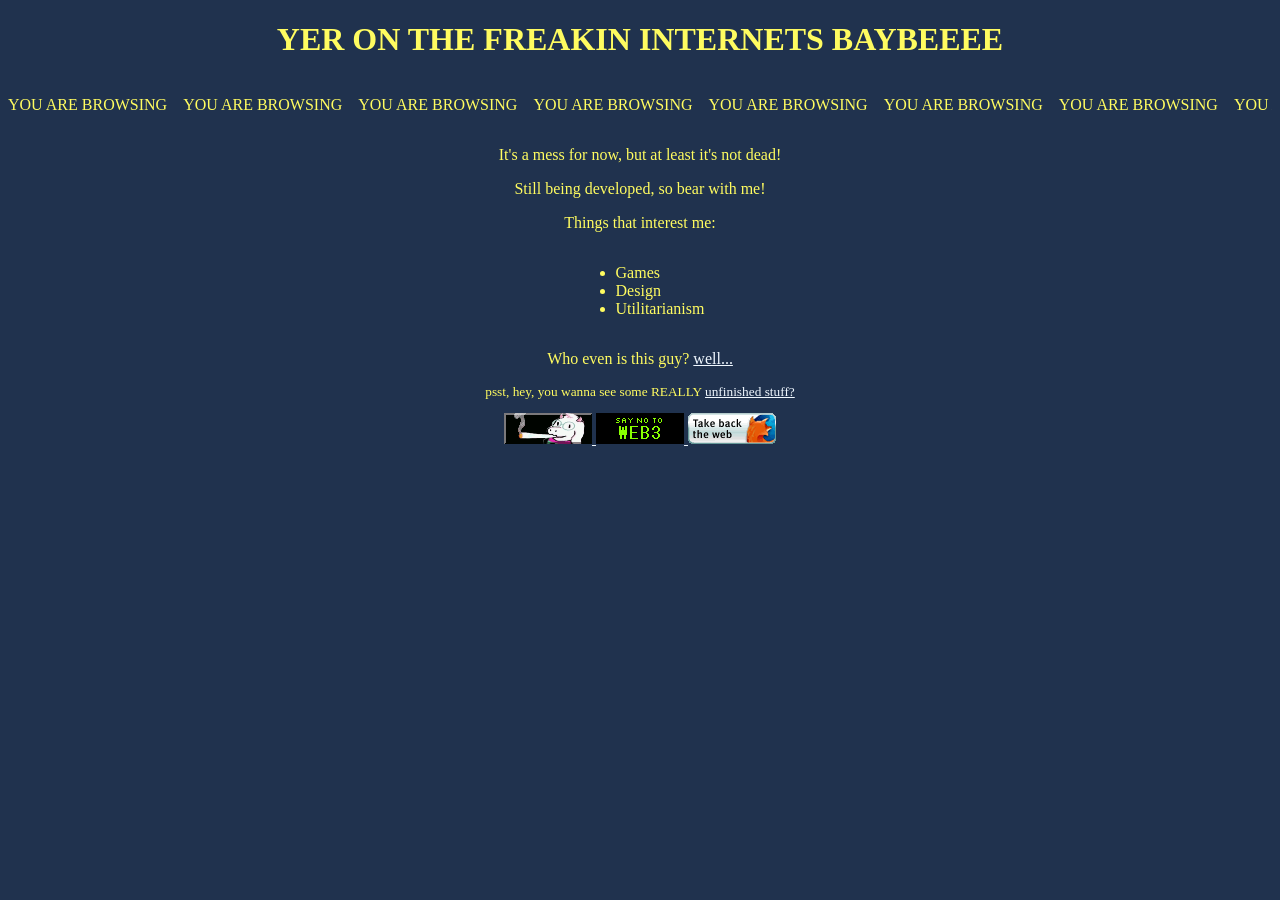
<file: index.html>
<!DOCTYPE html>
<html>
  <head>
    <meta charset="UTF-8" />
    <meta name="viewport" content="width=device-width, initial-scale=1.0" />
    <title>Wheels Home Page</title>
    <!-- The style.css file allows you to change the look of your web pages.
         If you include the next line in all your web pages, they will all share the same look.
         This makes it easier to make new pages for your site. -->
    <link href="style.css" rel="stylesheet" type="text/css" media="all" />
  </head>
  <body>
    <h1>YER ON THE FREAKIN INTERNETS BAYBEEEE</h1>
    <div class="marquee">
      <ul class="marquee__content">
        <li>YOU ARE BROWSING</li>
        <li>YOU ARE BROWSING</li>
        <li>YOU ARE BROWSING</li>
        <li>YOU ARE BROWSING</li>
        <li>YOU ARE BROWSING</li>
        <li>YOU ARE BROWSING</li>
        <li>YOU ARE BROWSING</li>
        <li>YOU ARE BROWSING</li>
        <li>YOU ARE BROWSING</li>
        <li>YOU ARE BROWSING</li>
        <li>YOU ARE BROWSING</li>
        <li>YOU ARE BROWSING</li>
        <li>YOU ARE BROWSING</li>
      </ul>
      <!-- Mirrors the content above -->
      <ul class="marquee__content" aria-hidden="true">
        <li>YOU ARE BROWSING</li>
        <li>YOU ARE BROWSING</li>
        <li>YOU ARE BROWSING</li>
        <li>YOU ARE BROWSING</li>
        <li>YOU ARE BROWSING</li>
        <li>YOU ARE BROWSING</li>
        <li>YOU ARE BROWSING</li>
        <li>YOU ARE BROWSING</li>
        <li>YOU ARE BROWSING</li>
        <li>YOU ARE BROWSING</li>
        <li>YOU ARE BROWSING</li>
        <li>YOU ARE BROWSING</li>
        <li>YOU ARE BROWSING</li>
      </ul>
    </div>

    <p>It's a mess for now, but at least it's not dead!</p>

    <p>Still being developed, so bear with me!</p>

    <p>Things that interest me:</p>

    <ul style="display: inline-block; text-align: left">
      <li>Games</li>
      <li>Design</li>
      <li>Utilitarianism</li>
    </ul>

    <p>
      Who even is this guy?
      <a href="https://wheelsbot7.github.io/about">well...</a>
    </p>

    <p style="font-size: smaller">
      psst, hey, you wanna see some REALLY
      <a href="https://wheelsbot7.github.io/testing_ground"
        >unfinished stuff?</a
      >
    </p>

    <a href="https://www.deltarune.com/">
      <img src="ralseismokingadart.gif" />
    </a>

    <a href="https://yesterweb.org/no-to-web3/">
      <img src="keep.gif" />
    </a>

    <a href="https://www.mozilla.org/en-US/firefox/new/">
      <img src="firefoxget.gif" />
    </a>
  </body>
</html>
</file>
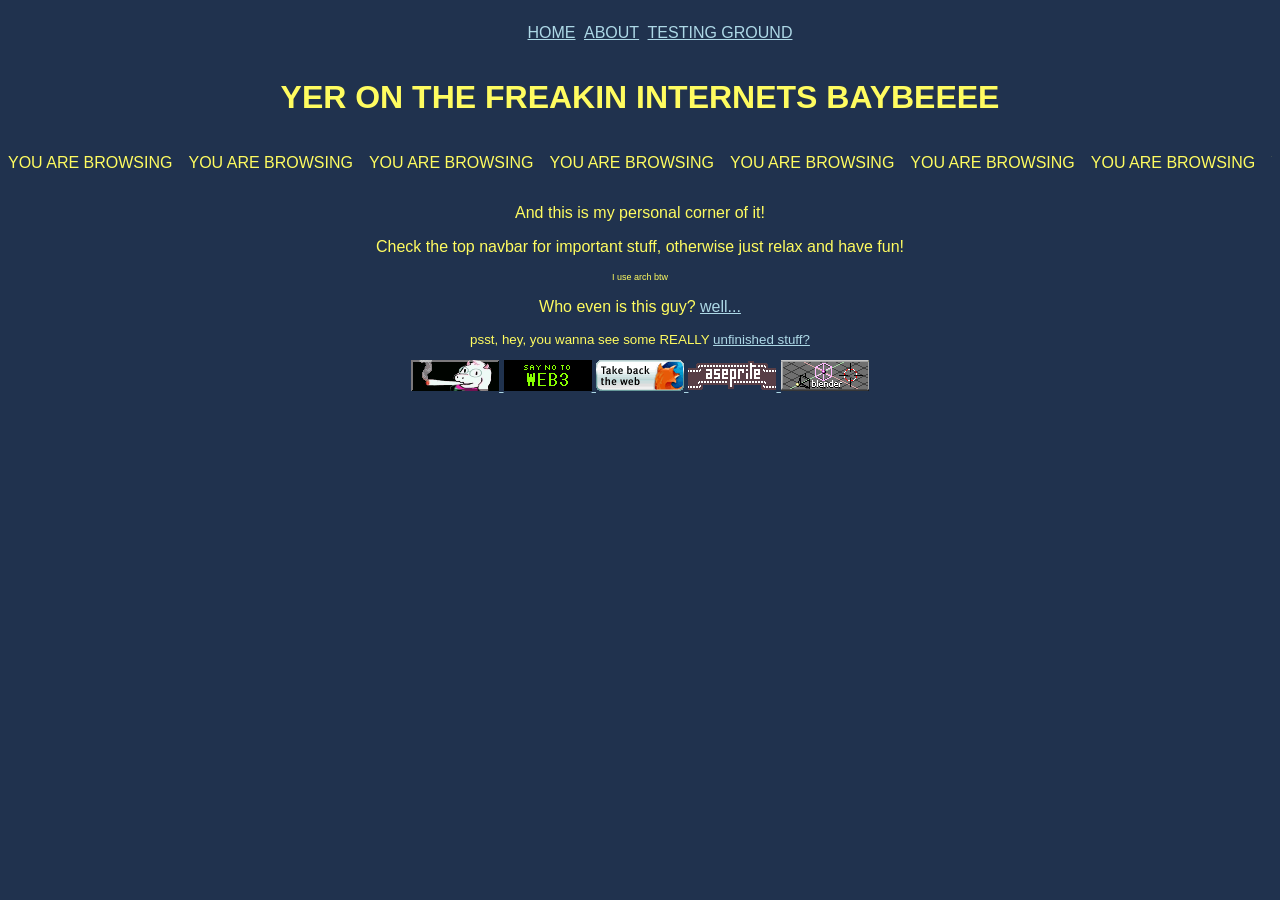
<file: docs/index.html>
<!DOCTYPE html>
<html>
  <head>
    <meta charset="UTF-8" />
    <meta name="viewport" content="width=device-width, initial-scale=1.0" />
    <title>Wheels Home Page</title>
    <link href="style.css" rel="stylesheet" type="text/css" media="all" />
    <script src="https://code.jquery.com/jquery-1.10.2.js"></script>
  </head>
  <body>
    <div id="nav-placeholder">Loading Navbar...</div>

    <script>
      $(function () {
        $("#nav-placeholder").load("nav.html");
      });
    </script>

    <h1>YER ON THE FREAKIN INTERNETS BAYBEEEE</h1>
    <div class="marquee">
      <ul class="marquee__content">
        <li>YOU ARE BROWSING</li>
        <li>YOU ARE BROWSING</li>
        <li>YOU ARE BROWSING</li>
        <li>YOU ARE BROWSING</li>
        <li>YOU ARE BROWSING</li>
        <li>YOU ARE BROWSING</li>
        <li>YOU ARE BROWSING</li>
        <li>YOU ARE BROWSING</li>
        <li>YOU ARE BROWSING</li>
        <li>YOU ARE BROWSING</li>
        <li>YOU ARE BROWSING</li>
        <li>YOU ARE BROWSING</li>
        <li>YOU ARE BROWSING</li>
      </ul>
      <!-- Mirrors the content above -->
      <ul class="marquee__content" aria-hidden="true">
        <li>YOU ARE BROWSING</li>
        <li>YOU ARE BROWSING</li>
        <li>YOU ARE BROWSING</li>
        <li>YOU ARE BROWSING</li>
        <li>YOU ARE BROWSING</li>
        <li>YOU ARE BROWSING</li>
        <li>YOU ARE BROWSING</li>
        <li>YOU ARE BROWSING</li>
        <li>YOU ARE BROWSING</li>
        <li>YOU ARE BROWSING</li>
        <li>YOU ARE BROWSING</li>
        <li>YOU ARE BROWSING</li>
        <li>YOU ARE BROWSING</li>
      </ul>
    </div>

    <p>And this is my personal corner of it!</p>

    <p>Check the top navbar for important stuff, otherwise just relax and have fun!</p>

    <p style="font-size: xx-small;">I use arch btw</p>

    <p>
      Who even is this guy?
      <a href="/about">well...</a>
    </p>

    <p style="font-size: smaller">
      psst, hey, you wanna see some REALLY
      <a href="/testing_ground">unfinished stuff?</a>
    </p>

    <a href="https://www.deltarune.com/">
      <img src="ralseismokingadart.gif" />
    </a>

    <a href="https://yesterweb.org/no-to-web3/">
      <img src="keep.gif" />
    </a>

    <a href="https://www.mozilla.org/en-US/firefox/new/">
      <img src="firefoxget.gif" />
    </a>

    <a href="https://www.aseprite.org">
      <img src="aseprite logo.gif" />
    </a>

    <a href="https://www.blender.org">
      <img src="blender88b31.png" />
    </a>
  </body>
</html>
</file>
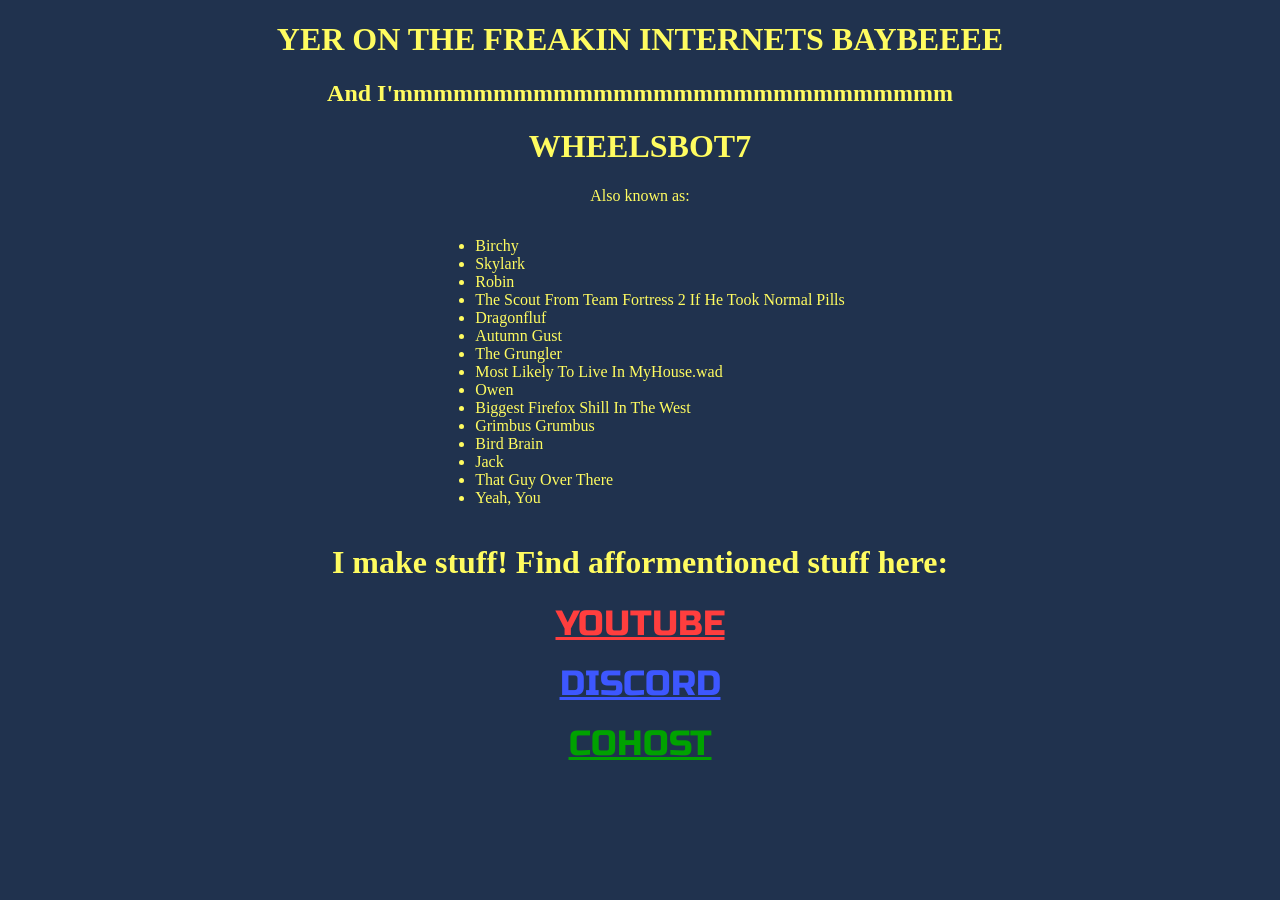
<file: about.html>
<!DOCTYPE html>
<html>
  <head>
    <link rel="preconnect" href="https://fonts.googleapis.com" />
    <link rel="preconnect" href="https://fonts.gstatic.com" crossorigin />
    <link
      href="https://fonts.googleapis.com/css2?family=Russo+One&display=swap"
      rel="stylesheet"
    />
    <meta charset="UTF-8" />
    <meta name="viewport" content="width=device-width, initial-scale=1.0" />
    <title>About Me</title>
    <!-- The style.css file allows you to change the look of your web pages.
         If you include the next line in all your web pages, they will all share the same look.
         This makes it easier to make new pages for your site. -->
    <link href="style.css" rel="stylesheet" type="text/css" media="all" />
  </head>
  <body>
    <h1>YER ON THE FREAKIN INTERNETS BAYBEEEE</h1>

    <h2>And I'mmmmmmmmmmmmmmmmmmmmmmmmmmmm</h2>

    <h1>WHEELSBOT7</h1>
    <p>Also known as:</p>
    <ul style="display: inline-block; text-align: left">
      <li>Birchy</li>
      <li>Skylark</li>
      <li>Robin</li>
      <li>The Scout From Team Fortress 2 If He Took Normal Pills</li>
      <li>Dragonfluf</li>
      <li>Autumn Gust</li>
      <li>The Grungler</li>
      <li>Most Likely To Live In MyHouse.wad</li>
      <li>Owen</li>
      <li>Biggest Firefox Shill In The West</li>
      <li>Grimbus Grumbus</li>
      <li>Bird Brain</li>
      <li>Jack</li>
      <li>That Guy Over There</li>
      <li>Yeah, You</li>
    </ul>

    <h1>I make stuff! Find afformentioned stuff here:</h1>

    <div class="aboutLink">
      <a href="https://youtube.com/@dragonfluf" style="color: #ff3e3e"
        >YOUTUBE</a
      >
    </div>
    <br />
    <br />
    <div class="aboutLink">
      <a href="https://discord.gg/pxpjSgH5fs" style="color: #3d57ff">DISCORD</a>
    </div>
    <br />
    <br />
    <div class="aboutLink">
      <a href="https://cohost.org/skylark" style="color: #00a200"
        >COHOST</a
      >
    </div>
  </body>
</html>
</file>
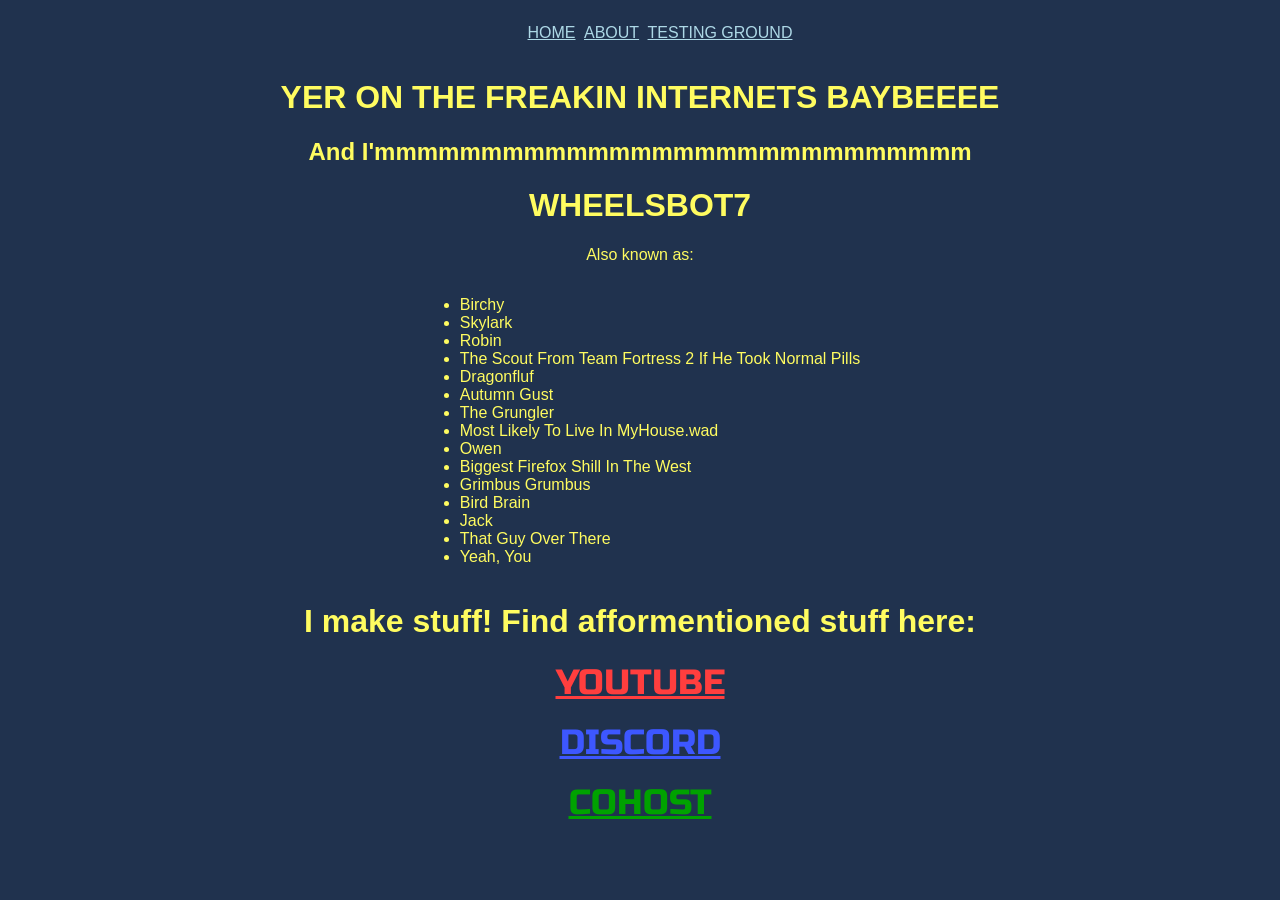
<file: docs/about.html>
<!DOCTYPE html>
<html>
  <head>
    <link rel="preconnect" href="https://fonts.googleapis.com" />
    <link rel="preconnect" href="https://fonts.gstatic.com" crossorigin />
    <link
      href="https://fonts.googleapis.com/css2?family=Russo+One&display=swap"
      rel="stylesheet"
    />
    <meta charset="UTF-8" />
    <meta name="viewport" content="width=device-width, initial-scale=1.0" />
    <title>About Me</title>
    <link href="style.css" rel="stylesheet" type="text/css" media="all" />
    <script src="https://code.jquery.com/jquery-1.10.2.js"></script>
  </head>
  <body>
    <div id="nav-placeholder"></div>

    <script>
      $(function () {
        $("#nav-placeholder").load("nav.html");
      });
    </script>
    <h1>YER ON THE FREAKIN INTERNETS BAYBEEEE</h1>

    <h2>And I'mmmmmmmmmmmmmmmmmmmmmmmmmmmm</h2>

    <h1>WHEELSBOT7</h1>
    <p>Also known as:</p>
    <ul style="display: inline-block; text-align: left">
      <li>Birchy</li>
      <li>Skylark</li>
      <li>Robin</li>
      <li>The Scout From Team Fortress 2 If He Took Normal Pills</li>
      <li>Dragonfluf</li>
      <li>Autumn Gust</li>
      <li>The Grungler</li>
      <li>Most Likely To Live In MyHouse.wad</li>
      <li>Owen</li>
      <li>Biggest Firefox Shill In The West</li>
      <li>Grimbus Grumbus</li>
      <li>Bird Brain</li>
      <li>Jack</li>
      <li>That Guy Over There</li>
      <li>Yeah, You</li>
    </ul>

    <h1>I make stuff! Find afformentioned stuff here:</h1>

    <div class="aboutLink">
      <a href="https://youtube.com/@dragonfluf" style="color: #ff3e3e"
        >YOUTUBE</a
      >
    </div>
    <br />
    <br />
    <div class="aboutLink">
      <a href="https://discord.gg/pxpjSgH5fs" style="color: #3d57ff">DISCORD</a>
    </div>
    <br />
    <br />
    <div class="aboutLink">
      <a href="https://cohost.org/skylark" style="color: #00a200">COHOST</a>
    </div>
  </body>
</html>
</file>
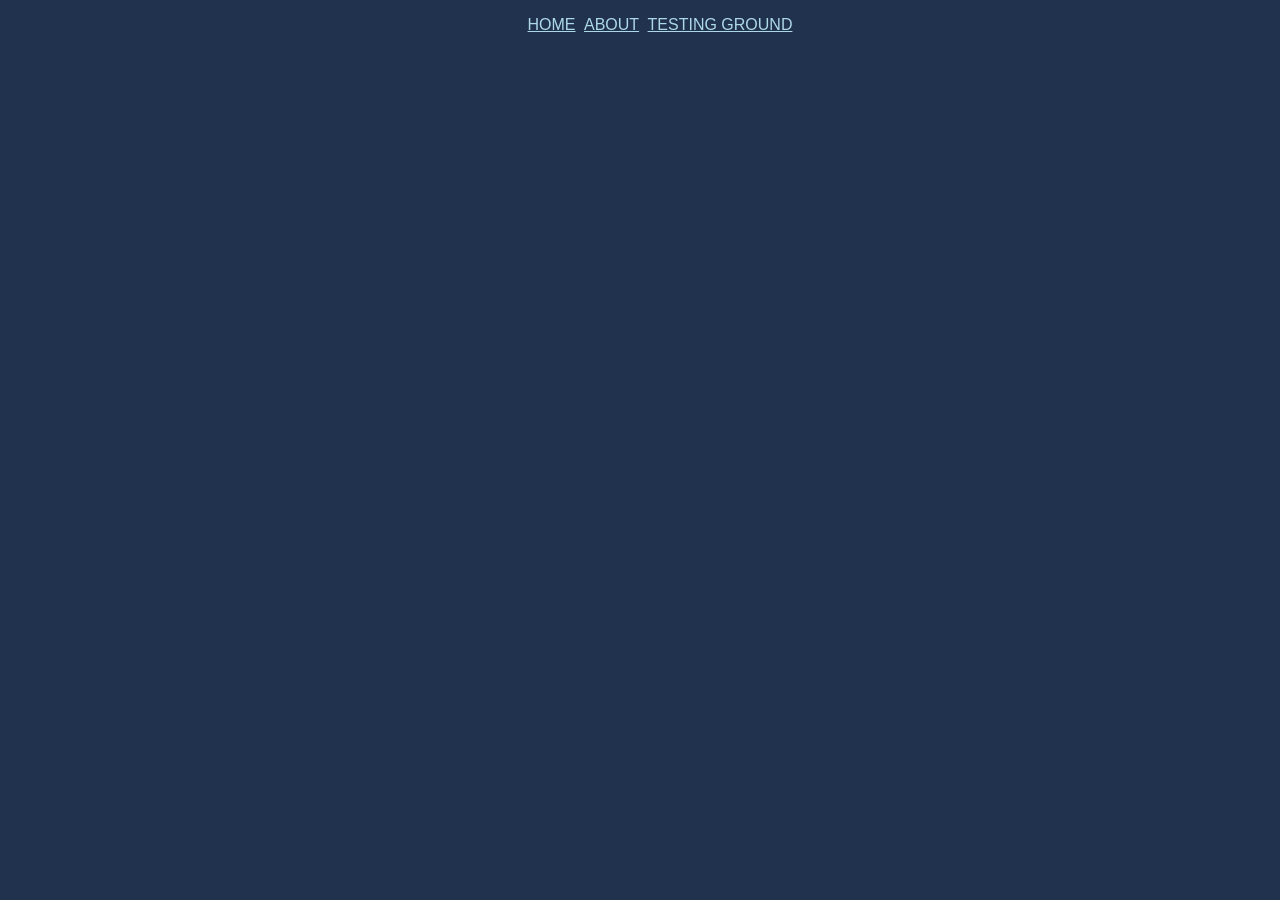
<file: docs/nav.html>
<!DOCTYPE html>

<head>
  <link href="style.css" rel="stylesheet" type="text/css" media="all" />
  <script src="http://code.jquery.com/jquery-2.1.4.min.js"></script>
  <script>
    $(function () {
      $("a").each(function () {
        if ($(this).prop("href") == window.location.href) {
          $(this).addClass("active");
        }
      });
    });
  </script>
</head>
<html>
  <div id="navbar">
    <ul>
      <li><a href="/">HOME</a></li>
      <li><a href="/about">ABOUT</a></li>
      <li><a href="/testing_ground">TESTING GROUND</a></li>
    </ul>
  </div>
</html>
</file>
<file: style.css>
/* CSS is how you can add style to your website, such as colors, fonts, and positioning of your
   HTML content. To learn how to do something, just try searching Google for questions like
   "how to change link color." */

   body {
    background-color: #20324e;
    color: rgb(255, 252, 96);
    font-family: Verdana;
    text-align: center;
  }

  a:link {
    color:aliceblue
  }

  a:visited {
    color:aqua
  }


  @keyframes wiggle {
    0%,100% {
      transform: rotate(15deg);
    }
    50% {
      transform: rotate(-15deg);
    }
  }

  @keyframes spin {
    to {
      transform: rotate(360deg);
    }
  }

  @keyframes bounce {
    0%,
    to {
      transform:translateY(-25%);
      animation-timing-function:cubic-bezier(.8,0,1,1)
    }
    50% {
      transform:none;
      animation-timing-function:cubic-bezier(0,0,.2,1)
    }
  }

  .spin {
    display: inline-block;
    animation-name: spin;
    animation-duration: 1s;
    animation-iteration-count: infinite;
    animation-timing-function: linear;
  }

  .wiggle {
    display: inline-block;
    animation-name: wiggle;
    animation-duration: 1s;
    animation-iteration-count: infinite;
    animation-timing-function: ease-in-out;
  }

  .bounce {
    display: inline-block;
    animation-name: bounce;
    animation-duration: 0.5s;
    animation-iteration-count: infinite;
  }

    .marquee {
      --gap: 1rem;
      display: flex;
      overflow: hidden;
      gap: var(--gap);
      position: relative;
    }
  
    .marquee__content {
      flex-shrink: 0;
      display: flex;
      align-items: center;
      min-width: 100%;
      gap: var(--gap);
      animation: scroll 30s linear infinite;
      list-style: none;
      justify-content: space-around;
      padding: 0px;
    }

  @keyframes scroll {
    from {
      transform: translateX(0);
    }

    to {
      transform: translateX(calc(-100% - var(--gap)));
    }
}
    

  .hover {
    font-size:medium;
    transition:0.3s;
    display:inline-flex;
    word-wrap: break-word;
  }
  .hover:hover {
    font-size: xx-large;
    cursor: pointer;
  }

  .cat {
    position: relative;
    height: 170px;
    width: 192.1px;
    display: inline-block;
  }
  
  .ear {
    position: absolute;
    top: -30%;
    height: 60%;
    width: 25%;
    background: rgb(255, 252, 96);
  }
  .ear::before, .ear::after {
    content: "";
    position: absolute;
    bottom: 24%;
    height: 10%;
    width: 5%;
    border-radius: 50%;
    background: #20324e;
  }
  .ear::after {
    transform-origin: 50% 100%;
  }
  
  .ear--left {
    left: -7%;
    border-radius: 70% 30% 0% 0%/100% 100% 0% 0%;
    transform: rotate(-15deg);
  }
  .ear--left::before, .ear--left::after {
    right: 10%;
  }
  .ear--left::after {
    transform: rotate(-45deg);
  }
  
  .ear--right {
    right: -7%;
    border-radius: 30% 70% 0% 0%/100% 100% 0% 0%;
    transform: rotate(15deg);
  }
  .ear--right::before, .ear--right::after {
    left: 10%;
  }
  .ear--right::after {
    transform: rotate(45deg);
  }
  
  .face {
    position: absolute;
    height: 100%;
    width: 100%;
    background: #20324e;
    border-radius: 50%;
  }
  
  .eye {
    position: absolute;
    top: 35%;
    height: 30%;
    width: 31%;
    background: rgb(255, 252, 96);
    border-radius: 50% 50% 50% 50%/60% 60% 40% 40%;
  }
  .eye::after {
    content: "";
    position: absolute;
    top: 0;
    left: 0;
    height: 0;
    width: 100%;
    border-radius: 0 0 50% 50%/0 0 40% 40%;
    background: #20324e;
    -webkit-animation: blink 4s infinite ease-in;
            animation: blink 4s infinite ease-in;
  }
  @-webkit-keyframes blink {
    0% {
      height: 0;
    }
    90% {
      height: 0;
    }
    92.5% {
      height: 100%;
    }
    95% {
      height: 0;
    }
    97.5% {
      height: 100%;
    }
    100% {
      height: 0;
    }
  }
  @keyframes blink {
    0% {
      height: 0;
    }
    90% {
      height: 0;
    }
    92.5% {
      height: 100%;
    }
    95% {
      height: 0;
    }
    97.5% {
      height: 100%;
    }
    100% {
      height: 0;
    }
  }
  .eye::before {
    content: "";
    position: absolute;
    top: 60%;
    height: 10%;
    width: 15%;
    background: rgb(255, 252, 96);
    border-radius: 50%;
  }
  
  .eye--left {
    left: 0;
  }
  .eye--left::before {
    right: -5%;
  }
  
  .eye--right {
    right: 0;
  }
  .eye--right::before {
    left: -5%;
  }
  
  .eye-pupil {
    position: absolute;
    top: 25%;
    height: 50%;
    width: 20%;
    background: #20324e;
    border-radius: 50%;
    -webkit-animation: look-around 4s infinite;
            animation: look-around 4s infinite;
  }
  @-webkit-keyframes look-around {
    0% {
      transform: translate(0);
    }
    5% {
      transform: translate(50%, -25%);
    }
    10% {
      transform: translate(50%, -25%);
    }
    15% {
      transform: translate(-100%, -25%);
    }
    20% {
      transform: translate(-100%, -25%);
    }
    25% {
      transform: translate(0, 0);
    }
    100% {
      transform: translate(0, 0);
    }
  }
  @keyframes look-around {
    0% {
      transform: translate(0);
    }
    5% {
      transform: translate(50%, -25%);
    }
    10% {
      transform: translate(50%, -25%);
    }
    15% {
      transform: translate(-100%, -25%);
    }
    20% {
      transform: translate(-100%, -25%);
    }
    25% {
      transform: translate(0, 0);
    }
    100% {
      transform: translate(0, 0);
    }
  }
  .eye--left .eye-pupil {
    right: 30%;
  }
  .eye--right .eye-pupil {
    left: 30%;
  }
  .eye-pupil::after {
    content: "";
    position: absolute;
    top: 30%;
    right: -5%;
    height: 20%;
    width: 35%;
    border-radius: 50%;
    background: rgb(255, 252, 96);
  }
  
  .muzzle {
    position: absolute;
    top: 60%;
    left: 50%;
    height: 6%;
    width: 10%;
    background: rgb(255, 252, 96);
    transform: translateX(-50%);
    border-radius: 50% 50% 50% 50%/30% 30% 70% 70%;
  }
  
  .aboutLink {
    font-size: 35px;
    font-family: 'Russo One', sans-serif;
    display: inline-block;
  }

  .aboutLink:hover {
    transform: scale(110%);
  }

  .PixelArt {
    image-rendering: pixelated;
    scale: 3;
    padding: 30px;
  }
</file>
<file: docs/style.css>
/* CSS is how you can add style to your website, such as colors, fonts, and positioning of your
   HTML content. To learn how to do something, just try searching Google for questions like
   "how to change link color." */

   body {
    background-color: #20324e;
    color: rgb(255, 252, 96);
    font-family: Verdana, Geneva, Tahoma, sans-serif;
    text-align: center;
  }

  a:link {
    color:lightblue
  }

  a:visited {
    color:aqua
  }

  #navbar ul {
    list-style: none;
  }

  #navbar li {
    display: inline-block;
    padding-right: 2px;
    padding-left: 2px;
  }

  #navbar a:hover {
    background-color: black;
    transform:rotate(5deg);
  }

  #navbar a.active {
    pointer-events: none;
    cursor: pointer;
    text-decoration: none;
    color: white;
  }

  #navbar li a.active:hover {
    background-color: #20324e;
    transform: rotate(5deg);
  }

  #nav-placeholder {
    display:inline-block
  }


  @keyframes wiggle {
    0%,100% {
      transform: rotate(15deg);
    }
    50% {
      transform: rotate(-15deg);
    }
  }

  @keyframes spin {
    to {
      transform: rotate(360deg);
    }
  }

  @keyframes bounce {
    0%,
    to {
      transform:translateY(-25%);
      animation-timing-function:cubic-bezier(.8,0,1,1)
    }
    50% {
      transform:none;
      animation-timing-function:cubic-bezier(0,0,.2,1)
    }
  }

  .spin {
    display: inline-block;
    animation-name: spin;
    animation-duration: 1s;
    animation-iteration-count: infinite;
    animation-timing-function: linear;
  }

  .wiggle {
    display: inline-block;
    animation-name: wiggle;
    animation-duration: 1s;
    animation-iteration-count: infinite;
    animation-timing-function: ease-in-out;
  }

  .bounce {
    display: inline-block;
    animation-name: bounce;
    animation-duration: 0.5s;
    animation-iteration-count: infinite;
  }

  .marquee {
    --gap: 1rem;
    display: flex;
    overflow: hidden;
    gap: var(--gap);
    position: relative;
  }
  
  .marquee__content {
    flex-shrink: 0;
    display: flex;
    align-items: center;
    min-width: 100%;
    gap: var(--gap);
    animation: scroll 30s linear infinite;
    list-style: none;
    justify-content: space-around;
    padding: 0px;
  }

  @keyframes scroll {
    from {
      transform: translateX(0);
    }

    to {
      transform: translateX(calc(-100% - var(--gap)));
    }
}
    

  .hover {
    font-size:medium;
    transition:0.3s;
    display:inline-flex;
    word-wrap: break-word;
  }
  .hover:hover {
    font-size: xx-large;
    cursor: pointer;
  }

  .cat {
    position: relative;
    height: 170px;
    width: 192.1px;
    display: inline-block;
  }
  
  .ear {
    position: absolute;
    top: -30%;
    height: 60%;
    width: 25%;
    background: rgb(255, 252, 96);
  }
  .ear::before, .ear::after {
    content: "";
    position: absolute;
    bottom: 24%;
    height: 10%;
    width: 5%;
    border-radius: 50%;
    background: #20324e;
  }
  .ear::after {
    transform-origin: 50% 100%;
  }
  
  .ear--left {
    left: -7%;
    border-radius: 70% 30% 0% 0%/100% 100% 0% 0%;
    transform: rotate(-15deg);
  }
  .ear--left::before, .ear--left::after {
    right: 10%;
  }
  .ear--left::after {
    transform: rotate(-45deg);
  }
  
  .ear--right {
    right: -7%;
    border-radius: 30% 70% 0% 0%/100% 100% 0% 0%;
    transform: rotate(15deg);
  }
  .ear--right::before, .ear--right::after {
    left: 10%;
  }
  .ear--right::after {
    transform: rotate(45deg);
  }
  
  .face {
    position: absolute;
    height: 100%;
    width: 100%;
    background: #20324e;
    border-radius: 50%;
  }
  
  .eye {
    position: absolute;
    top: 35%;
    height: 30%;
    width: 31%;
    background: rgb(255, 252, 96);
    border-radius: 50% 50% 50% 50%/60% 60% 40% 40%;
  }
  .eye::after {
    content: "";
    position: absolute;
    top: 0;
    left: 0;
    height: 0;
    width: 100%;
    border-radius: 0 0 50% 50%/0 0 40% 40%;
    background: #20324e;
    -webkit-animation: blink 4s infinite ease-in;
            animation: blink 4s infinite ease-in;
  }
  @-webkit-keyframes blink {
    0% {
      height: 0;
    }
    90% {
      height: 0;
    }
    92.5% {
      height: 100%;
    }
    95% {
      height: 0;
    }
    97.5% {
      height: 100%;
    }
    100% {
      height: 0;
    }
  }
  @keyframes blink {
    0% {
      height: 0;
    }
    90% {
      height: 0;
    }
    92.5% {
      height: 100%;
    }
    95% {
      height: 0;
    }
    97.5% {
      height: 100%;
    }
    100% {
      height: 0;
    }
  }
  .eye::before {
    content: "";
    position: absolute;
    top: 60%;
    height: 10%;
    width: 15%;
    background: rgb(255, 252, 96);
    border-radius: 50%;
  }
  
  .eye--left {
    left: 0;
  }
  .eye--left::before {
    right: -5%;
  }
  
  .eye--right {
    right: 0;
  }
  .eye--right::before {
    left: -5%;
  }
  
  .eye-pupil {
    position: absolute;
    top: 25%;
    height: 50%;
    width: 20%;
    background: #20324e;
    border-radius: 50%;
    -webkit-animation: look-around 4s infinite;
            animation: look-around 4s infinite;
  }
  @-webkit-keyframes look-around {
    0% {
      transform: translate(0);
    }
    5% {
      transform: translate(50%, -25%);
    }
    10% {
      transform: translate(50%, -25%);
    }
    15% {
      transform: translate(-100%, -25%);
    }
    20% {
      transform: translate(-100%, -25%);
    }
    25% {
      transform: translate(0, 0);
    }
    100% {
      transform: translate(0, 0);
    }
  }
  @keyframes look-around {
    0% {
      transform: translate(0);
    }
    5% {
      transform: translate(50%, -25%);
    }
    10% {
      transform: translate(50%, -25%);
    }
    15% {
      transform: translate(-100%, -25%);
    }
    20% {
      transform: translate(-100%, -25%);
    }
    25% {
      transform: translate(0, 0);
    }
    100% {
      transform: translate(0, 0);
    }
  }
  .eye--left .eye-pupil {
    right: 30%;
  }
  .eye--right .eye-pupil {
    left: 30%;
  }
  .eye-pupil::after {
    content: "";
    position: absolute;
    top: 30%;
    right: -5%;
    height: 20%;
    width: 35%;
    border-radius: 50%;
    background: rgb(255, 252, 96);
  }
  
  .muzzle {
    position: absolute;
    top: 60%;
    left: 50%;
    height: 6%;
    width: 10%;
    background: rgb(255, 252, 96);
    transform: translateX(-50%);
    border-radius: 50% 50% 50% 50%/30% 30% 70% 70%;
  }
  
  .aboutLink {
    font-size: 35px;
    font-family: 'Russo One', sans-serif;
    display: inline-block;
  }

  .aboutLink:hover {
    transform: scale(110%);
  }

  .PixelArt {
    image-rendering: pixelated;
    height: 100px;
    padding: 3px;
  }

  @keyframes shake {
    0% { transform: translate(1px, 1px)}
    10% { transform: translate(-1px, -2px)}
    20% { transform: translate(-3px, 0px)}
    30% { transform: translate(3px, 2px)}
    40% { transform: translate(1px, -1px)}
    50% { transform: translate(-1px, 2px)}
    60% { transform: translate(-3px, 1px)}
    70% { transform: translate(3px, 1px)}
    80% { transform: translate(-1px, -1px)}
    90% { transform: translate(1px, 2px)}
    100% { transform: translate(1px, -2px)}
  }

  .shake {
    display: inline-block;
    animation: shake 0.5s linear infinite;
  }
</file>
